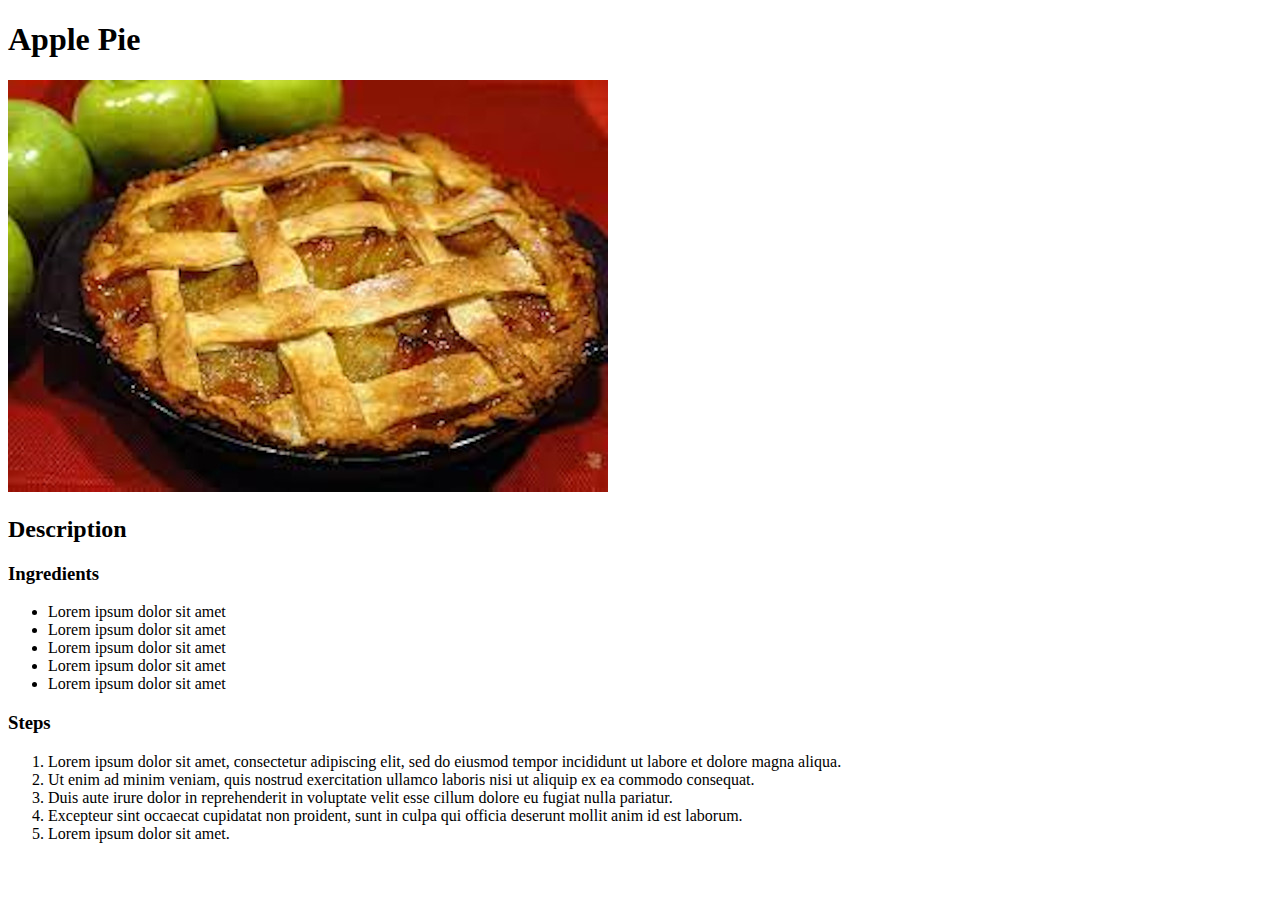
<file: recipes/apple_pie.html>
<!DOCTYPE html>
<html lang="en">
<head>
    <meta charset="UTF-8">
    <meta http-equiv="X-UA-Compatible" content="IE=edge">
    <meta name="viewport" content="width=device-width, initial-scale=1.0">
    <title>Recipe</title>
</head>
<body>
    <h1>Apple Pie</h1>
    <img src="../images/apple_pie.jpeg" alt="apple pie image">
    <h2>Description</h2>
    <h3>Ingredients</h3>
    <ul>
        <li>Lorem ipsum dolor sit amet</li>
        <li>Lorem ipsum dolor sit amet</li>
        <li>Lorem ipsum dolor sit amet</li>
        <li>Lorem ipsum dolor sit amet</li>
        <li>Lorem ipsum dolor sit amet</li>
    </ul>
    <h3>Steps</h3>
    <ol>
        <li>Lorem ipsum dolor sit amet, consectetur adipiscing elit, sed do eiusmod tempor incididunt ut labore et dolore magna aliqua.</li>
        <li>Ut enim ad minim veniam, quis nostrud exercitation ullamco laboris nisi ut aliquip ex ea commodo consequat. </li>
        <li>Duis aute irure dolor in reprehenderit in voluptate velit esse cillum dolore eu fugiat nulla pariatur. </li>
        <li>Excepteur sint occaecat cupidatat non proident, sunt in culpa qui officia deserunt mollit anim id est laborum.</li>
        <li>Lorem ipsum dolor sit amet.</li>
    </ol>
</body>
</html>
</file>
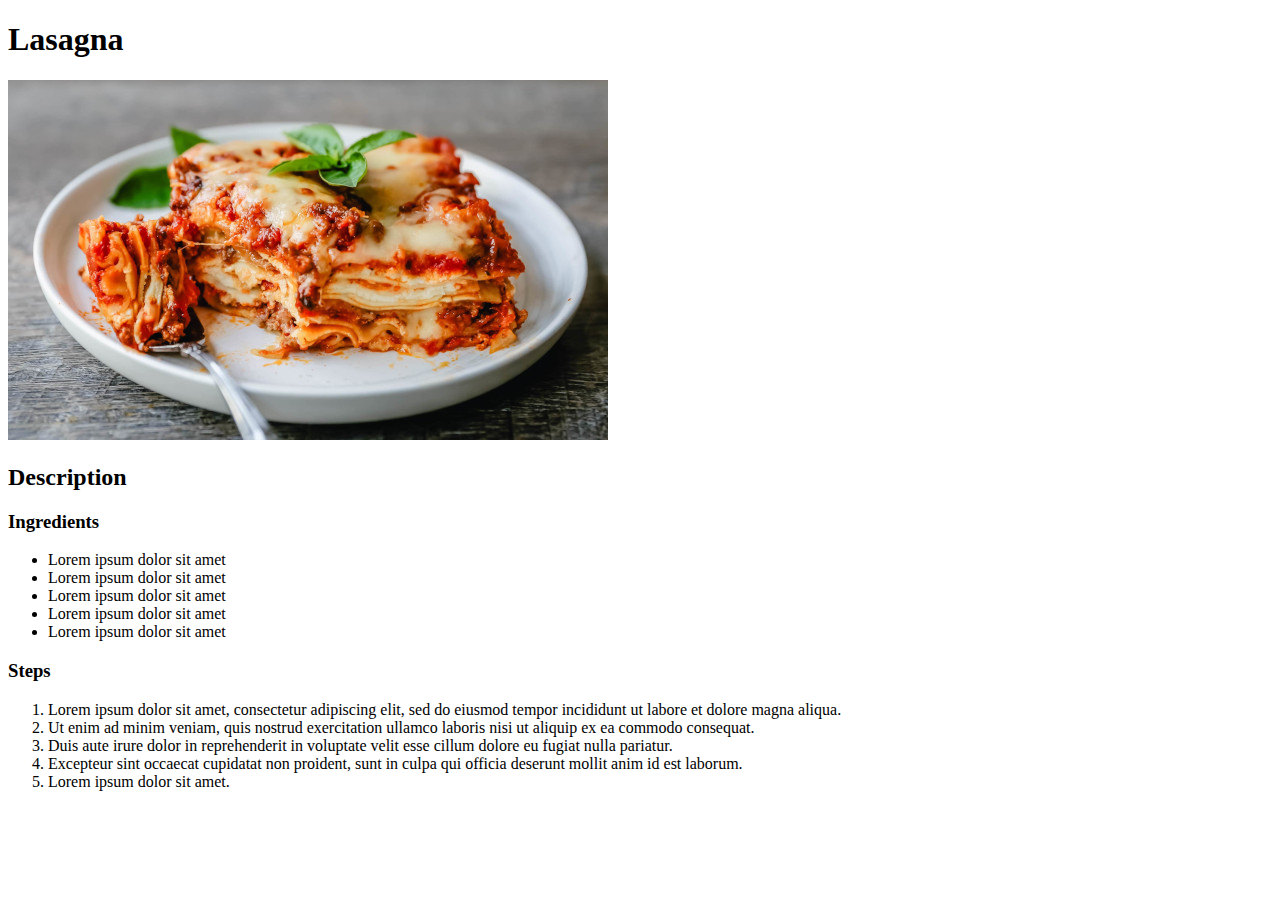
<file: recipes/lasagna.html>
<!DOCTYPE html>
<html lang="en">
<head>
    <meta charset="UTF-8">
    <meta http-equiv="X-UA-Compatible" content="IE=edge">
    <meta name="viewport" content="width=device-width, initial-scale=1.0">
    <title>Recipe</title>
</head>
<body>
    <h1>Lasagna</h1>
    <img src="../images/lasagna.jpg" alt="lasagna image">
    <h2>Description</h2>
    <h3>Ingredients</h3>
    <ul>
        <li>Lorem ipsum dolor sit amet</li>
        <li>Lorem ipsum dolor sit amet</li>
        <li>Lorem ipsum dolor sit amet</li>
        <li>Lorem ipsum dolor sit amet</li>
        <li>Lorem ipsum dolor sit amet</li>
    </ul>
    <h3>Steps</h3>
    <ol>
        <li>Lorem ipsum dolor sit amet, consectetur adipiscing elit, sed do eiusmod tempor incididunt ut labore et dolore magna aliqua.</li>
        <li>Ut enim ad minim veniam, quis nostrud exercitation ullamco laboris nisi ut aliquip ex ea commodo consequat. </li>
        <li>Duis aute irure dolor in reprehenderit in voluptate velit esse cillum dolore eu fugiat nulla pariatur. </li>
        <li>Excepteur sint occaecat cupidatat non proident, sunt in culpa qui officia deserunt mollit anim id est laborum.</li>
        <li>Lorem ipsum dolor sit amet.</li>
    </ol>
</body>
</html>
</file>
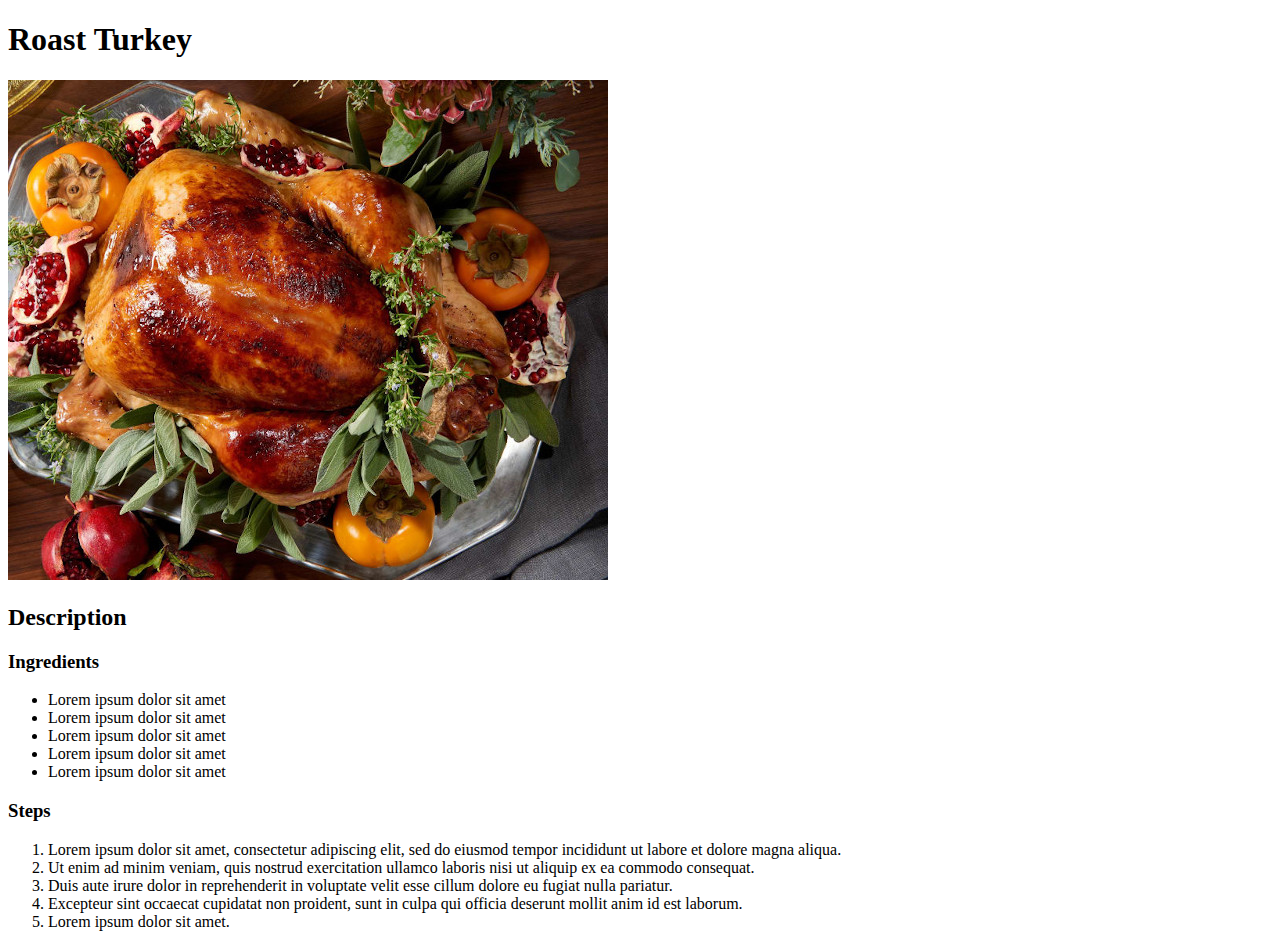
<file: recipes/roast_turkey.html>
<!DOCTYPE html>
<html lang="en">
<head>
    <meta charset="UTF-8">
    <meta http-equiv="X-UA-Compatible" content="IE=edge">
    <meta name="viewport" content="width=device-width, initial-scale=1.0">
    <title>Recipe</title>
</head>
<body>
    <h1>Roast Turkey</h1>
    <img src="../images/turkey_roasted.jpg" alt="roasted turkey">
    <h2>Description</h2>
    <h3>Ingredients</h3>
    <ul>
        <li>Lorem ipsum dolor sit amet</li>
        <li>Lorem ipsum dolor sit amet</li>
        <li>Lorem ipsum dolor sit amet</li>
        <li>Lorem ipsum dolor sit amet</li>
        <li>Lorem ipsum dolor sit amet</li>
    </ul>
    <h3>Steps</h3>
    <ol>
        <li>Lorem ipsum dolor sit amet, consectetur adipiscing elit, sed do eiusmod tempor incididunt ut labore et dolore magna aliqua.</li>
        <li>Ut enim ad minim veniam, quis nostrud exercitation ullamco laboris nisi ut aliquip ex ea commodo consequat. </li>
        <li>Duis aute irure dolor in reprehenderit in voluptate velit esse cillum dolore eu fugiat nulla pariatur. </li>
        <li>Excepteur sint occaecat cupidatat non proident, sunt in culpa qui officia deserunt mollit anim id est laborum.</li>
        <li>Lorem ipsum dolor sit amet.</li>
    </ol>
</body>
</html>
</file>
